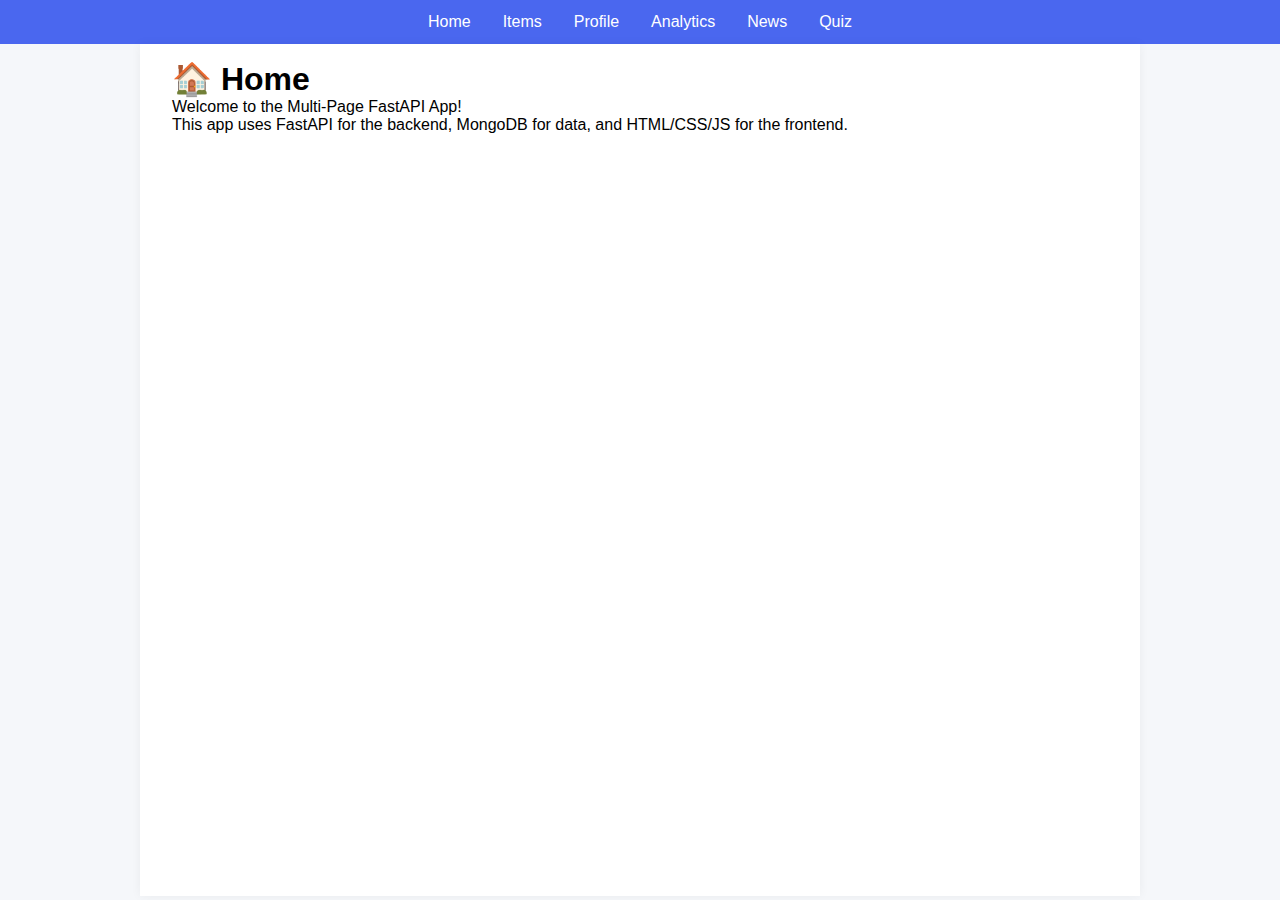
<file: Buggy_Repo/frontend/index.html>
<!DOCTYPE html>
<html lang="en">
<head>
  <meta charset="UTF-8">
  <meta name="viewport" content="width=device-width, initial-scale=1.0">
  <title>Home</title>
  <link rel="stylesheet" href="style.css">
</head>
<body>
  <nav>
    <!-- Excited for the new Mission Impossible movie ? -->
    <a href="index.html">Home</a>
    <a href="items.html">Items</a>
    <a href="profile.html">Profile</a>
    <a href="analytics.html">Analytics</a>
    <a href="news.html">News</a>
    <a href="quiz.html">Quiz</a>
  </nav>
  <div class="container">
    <h1>🏠 Home</h1>
    <p>Welcome to the Multi-Page FastAPI App!</p>
    <p>This app uses FastAPI for the backend, MongoDB for data, and HTML/CSS/JS for the frontend.</p>
  </div>
</body>
</html>
</file>
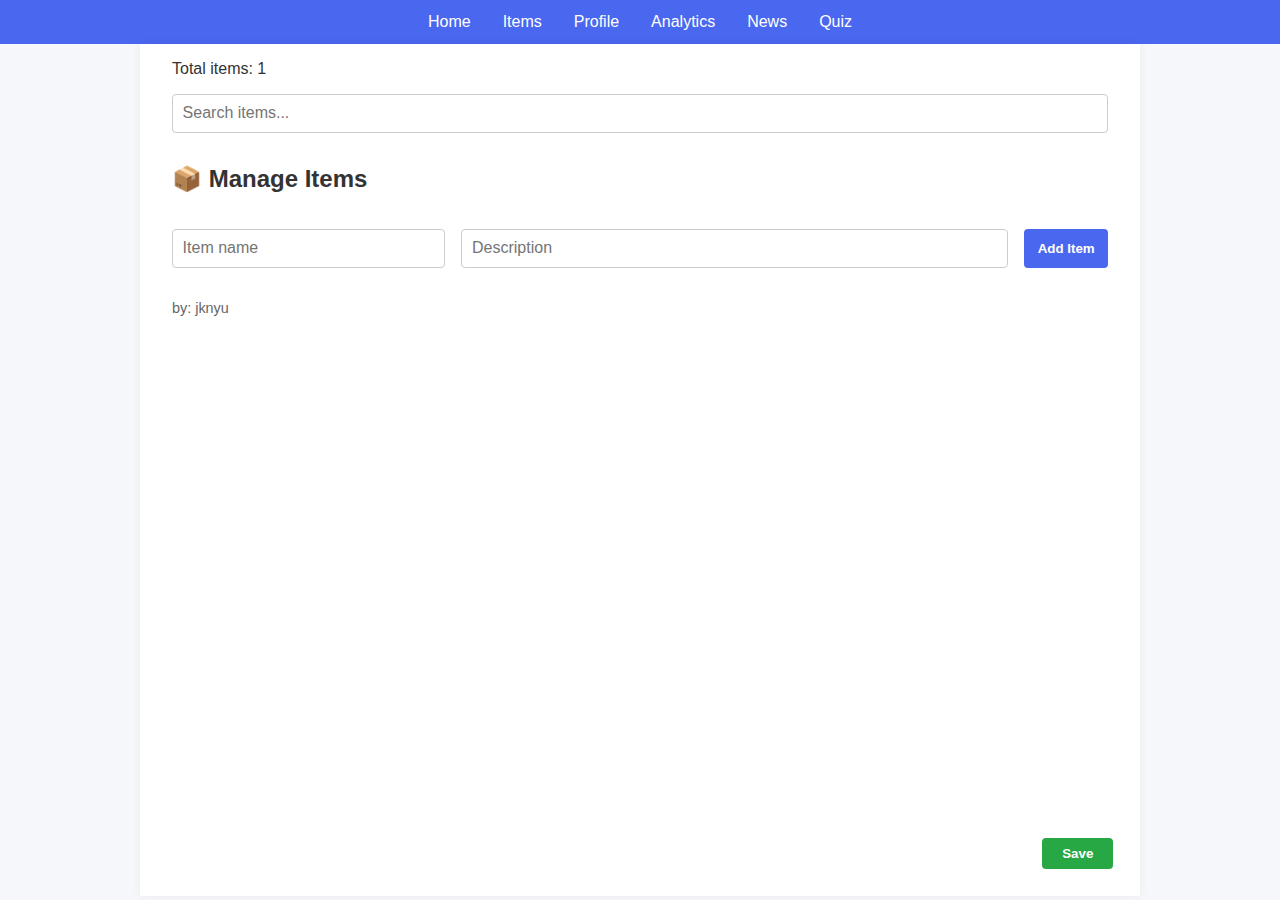
<file: Buggy_Repo/frontend/items.html>
<!DOCTYPE html>
<html lang="en">
<head>
  <meta charset="UTF-8" />
  <meta name="viewport" content="width=device-width, initial-scale=1.0" />
  <title>Items</title>
  <link rel="stylesheet" href="style.css" />
</head>
<body>
  <nav>
    <a href="index.html">Home</a>
    <a href="items.html">Items</a>
    <a href="profile.html">Profile</a>
    <a href="analytics.html">Analytics</a>
    <a href="news.html">News</a>
    <a href="quiz.html">Quiz</a>
  </nav>
  <div class="container">
    <p id="itemCount">Total items: 1</p>
    
    <div class="search-container">
      <input type="text" id="search" placeholder="Search items...">
    </div>
    
    <h2>📦 Manage Items</h2>
    
    <div class="add-item-form">
      <input type="text" id="name" placeholder="Item name">
      <input type="text" id="description" placeholder="Description">
      <button id="addItemBtn" class="primary-btn">Add Item</button>
    </div>
    
    <div id="itemList">
      <div class="item-entry">
        <p>by: jknyu</p>
      </div>
    </div>
    
    <button id="saveBtn" class="secondary-btn">Save</button>
  </div>
  <script src="scripts/items.js"></script>
</body>
</html>
</file>
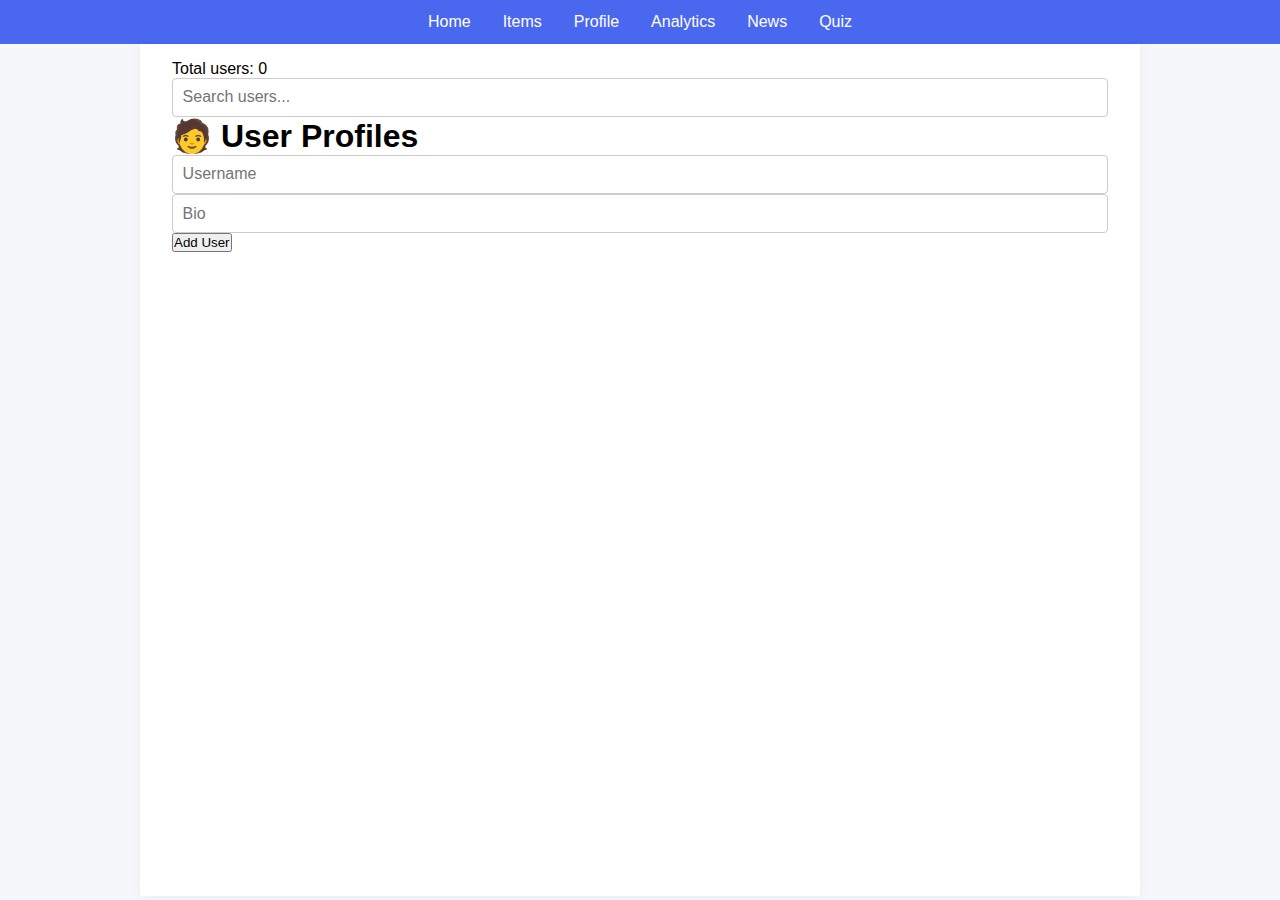
<file: Buggy_Repo/frontend/profile.html>
<!DOCTYPE html>
<html lang="en">
<head>
  <meta charset="UTF-8" />
  <title>Profiles</title>
  <link rel="stylesheet" href="style.css" />
</head>
<body>
  <nav>
    <a href="index.html">Home</a>
    <a href="items.html">Items</a>
    <a href="profile.html">Profile</a>
    <a href="analytics.html">Analytics</a>
    <a href="news.html">News</a>
    <a href="quiz.html">Quiz</a>
  </nav>
  <div class="container">
    <!-- Please suggest some good music, I am tired of my playlist -->
    <p id="userCounts">Total users: 0</p>
    <input type="text" id="search" placeholder="Search users..." />
    <h1>🧑 User Profiles</h1>
    <form id="userForm">
      <input type="text" id="username" placeholder="Username" required />
      <input type="text" id="bio" placeholder="Bio" required />
      <button type="submit">Add User</button>
    </form>
    <ul id="userList"></ul>
  </div>

  <script src="scripts/profile.js"></script> 
  <!-- path was wrong -->
</body>
</html>
</file>
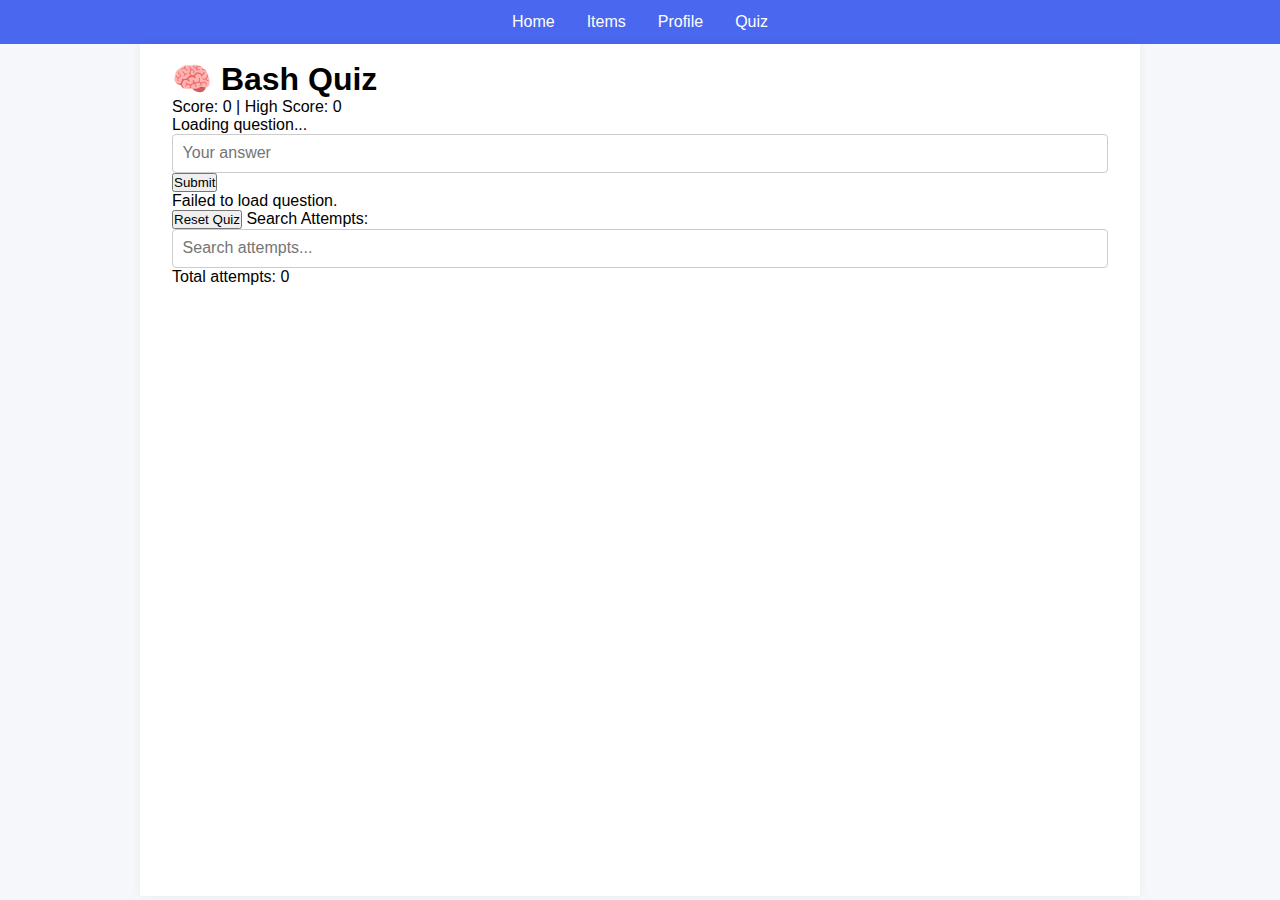
<file: Buggy_Repo/frontend/quiz.html>
<!DOCTYPE html>
<html lang="en">
<head>
  <meta charset="UTF-8" />
  <title>Bash Quiz</title>
  <link rel="stylesheet" href="style.css" />
</head>
<body>
  <nav>
    <a href="index.html">Home</a>
    <a href="items.html">Items</a>
    <a href="profile.html">Profile</a>
    <a href="quiz.html">Quiz</a>
  </nav>
  <div class="container">
    <h1>🧠 Bash Quiz</h1>
    <p id="scoreDisplay">Score: 0 | High Score: 0</p>
    <div id="question">Loading question...</div>
    <form id="answerForm">
      <!-- Added input and submit button to complete the form -->
      <input type="text" id="answerInput" placeholder="Your answer" required />
      <button type="submit">Submit</button>
    </form>
    <p id="feedback"></p>
    <button id="resetBtn" class="hidden">Reset Quiz</button>
    <!-- Added label for accessibility -->
    <label for="search">Search Attempts:</label>
    <input type="text" id="search" placeholder="Search attempts..." />
    <p id="attemptCount">Total attempts: 0</p>
    <div id="attemptList" class="attempt-scrollable"></div>
  </div>
  <script src="scripts/quiz.js"></script>
</body>
</html>
</file>
<file: Buggy_Repo/frontend/style.css>
/* Reset and base styles */
* {
    margin: 0;
    padding: 0;
    box-sizing: border-box;
  }
  
  body {
    font-family: Arial, sans-serif;
    background-color: #f5f7fa;
  }
  
  /* Navbar */
  nav {
    background-color: #4a67ef;
    padding: 0.8em;
    display: flex;
    justify-content: center;
    gap: 2em;
    width: 100%;
  }
  
  nav a {
    color: white;
    text-decoration: none;
    font-weight: normal;
  }
  
  nav a:hover {
    text-decoration: underline;
  }
  
  /* Container */
  .container {
    padding: 1em 2em;
    max-width: 1000px;
    margin: 0 auto;
    background-color: white;
    min-height: calc(100vh - 3em);
    box-shadow: 0 0 10px rgba(0, 0, 0, 0.05);
    position: relative;
  }
  
  /* Item count */
  #itemCount {
    margin-bottom: 1em;
    color: #333;
  }
  
  /* Search container */
  .search-container {
    margin-bottom: 2em;
  }
  
  input[type="text"] {
    padding: 0.6em;
    font-size: 1em;
    border: 1px solid #ccc;
    border-radius: 4px;
    width: 100%;
  }
  
  /* Headings */
  h2 {
    margin-bottom: 1.5em;
    font-size: 1.5em;
    color: #333;
    display: flex;
    align-items: center;
    gap: 0.5em;
  }
  
  /* Add item form */
  .add-item-form {
    display: grid;
    grid-template-columns: 1fr 2fr auto;
    gap: 1em;
    margin-bottom: 2em;
  }
  
  .add-item-form input {
    padding: 0.6em;
  }
  
  /* Buttons */
  .primary-btn {
    background-color: #4a67ef;
    color: white;
    padding: 0.6em 1em;
    border: none;
    border-radius: 4px;
    font-weight: bold;
    cursor: pointer;
  }
  
  .secondary-btn {
    background-color: #28a745;
    color: white;
    padding: 0.6em 1.5em;
    border: none;
    border-radius: 4px;
    font-weight: bold;
    cursor: pointer;
    position: absolute;
    bottom: 2em;
    right: 2em;
  }
  
  .primary-btn:hover, .secondary-btn:hover {
    opacity: 0.9;
  }
  
  /* Item entries */
  .item-entry {
    margin-top: 1em;
  }
  
  .item-entry p {
    color: #666;
    font-size: 0.9em;
  }
  
  /* Responsive adjustments */
  @media (max-width: 768px) {
    .add-item-form {
      grid-template-columns: 1fr;
    }
    
    .secondary-btn {
      position: static;
      margin-top: 2em;
      width: 100%;
    }
  }
</file>
